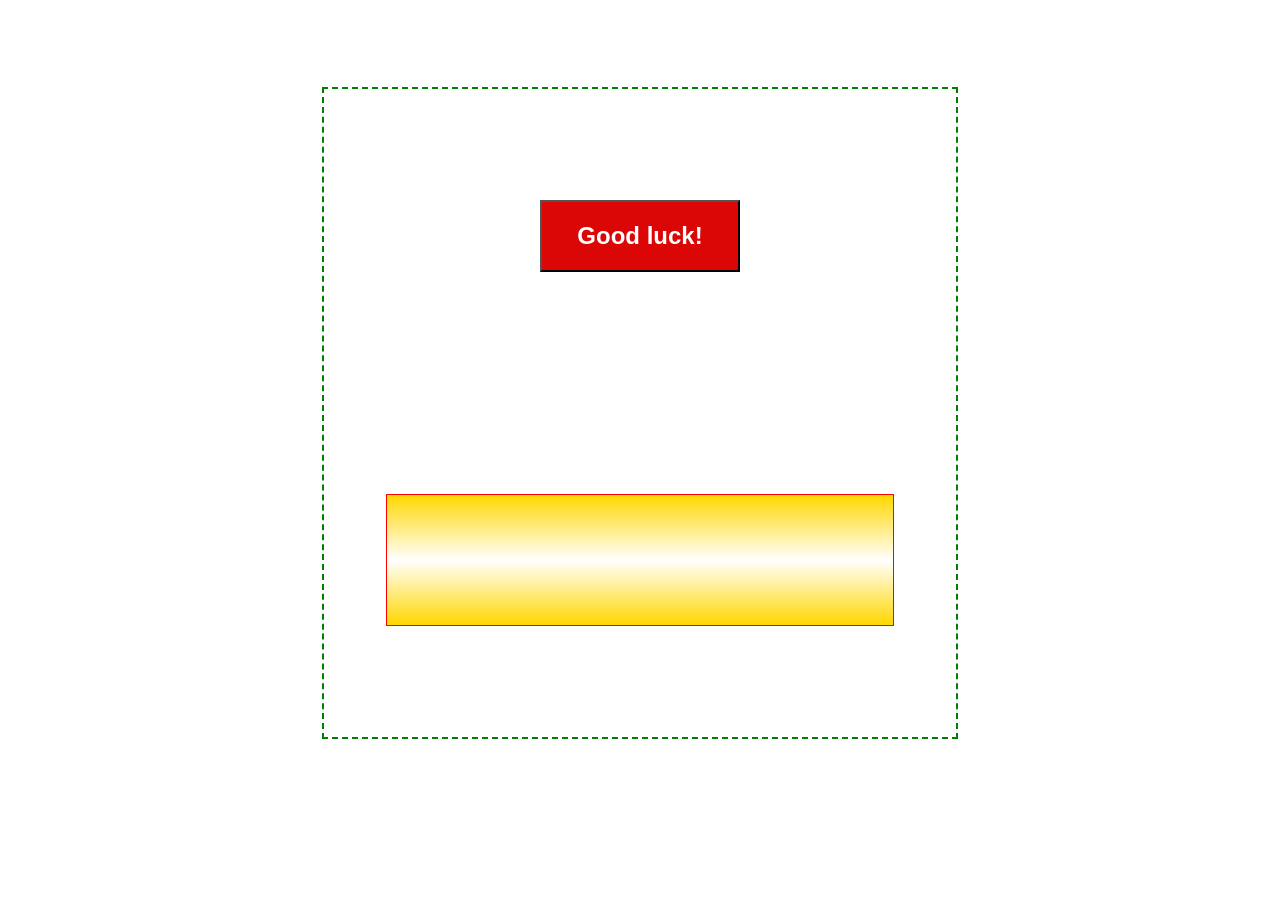
<file: HTML+CSS+JavaScript/Loteria.html>
<html>
    <head>
        <title>Loteria</title>
        <meta charset="utf-8">
        <style>
            body {
                display:flex;
                align-items:center;
                justify-content:center;
                height:90vh;
            }
            div {
                border:2px dashed green;
                height:80%;
                width:50%;
                display:flex;
                flex-direction:column;
                justify-content:space-around;
                align-items:center;
            }
            p {
                margin:0;
                border:1px solid red;
                width:80%;
                height:20%;
                display:flex;
                justify-content:center;
                align-items:center;
                font-size:3em;
                background-image:linear-gradient(to bottom,gold,white,gold);
            }
            button {
                width:200px;
                padding:20px;
                background-color:DB0707;
                color:white;
                font-size:1.5em;
                font-weight:bold;
            }
        </style>
    </head>
    <body>
            <div>
                <button id="random" onclick="numero()">Good luck!</button>
            </div>
            <script>
                /*/<p id="resultado"></p> => esto va en el div
                function numero() {
                    const numero=Math.ceil(Math.random()*100000);
                    const elementop=document.getElementById("resultado");
                    elementop.innerText=numero;
                }*/
                const elementoRandom=document.getElementById("random");
                const elementoMensaje=document.createElement("p");
                elementoRandom.insertAdjacentElement("afterend",elementoMensaje);
                function numero() {
                let mensaje;
                mensaje=Math.ceil(Math.random()*100000);
                elementoMensaje.innerText=mensaje;
                }
            </script>
    </body>

</html>
</file>
